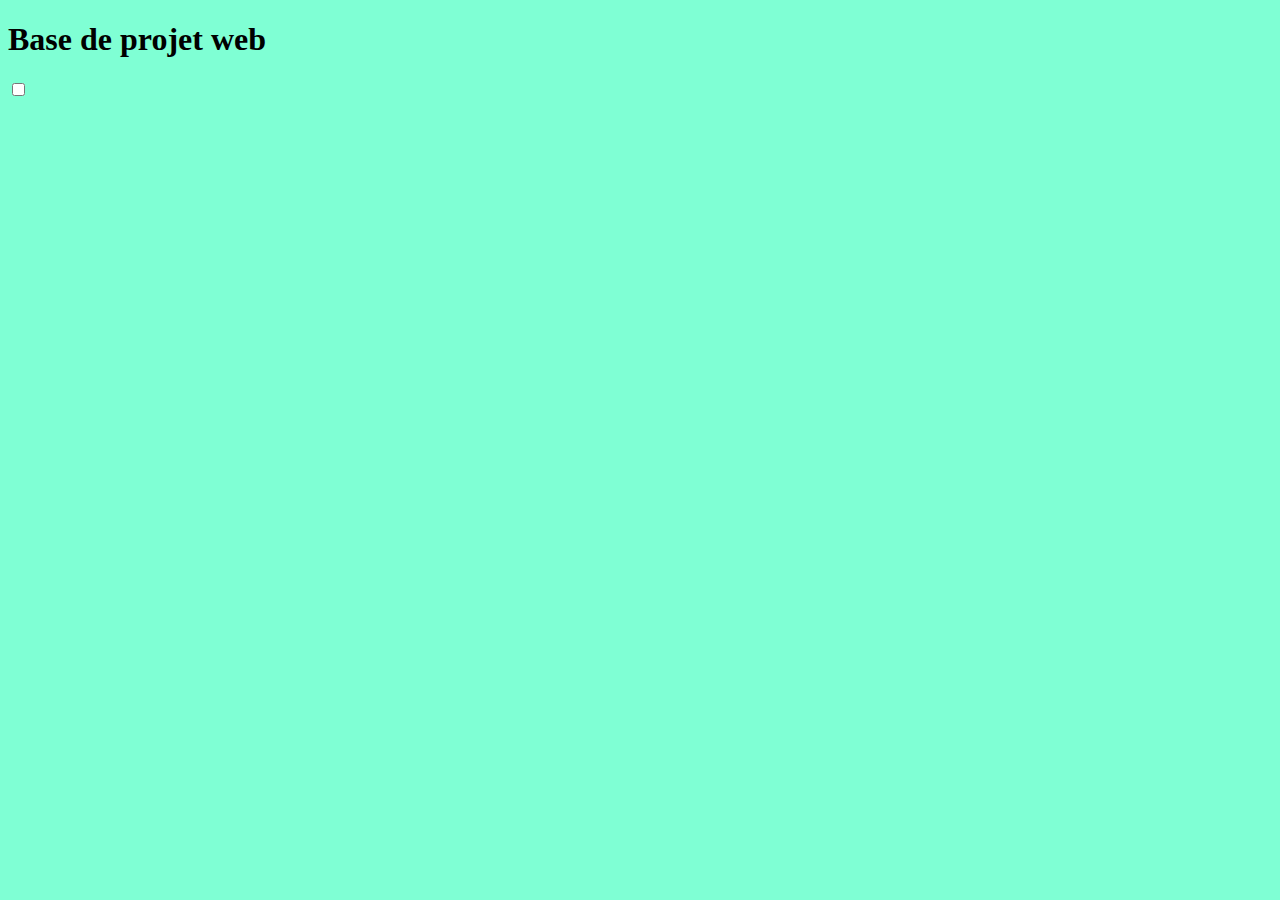
<file: Base/index.html>
<!DOCTYPE html>
<html lang="en">
<head>
    <meta charset="UTF-8">
    <title>Base</title>
    <link rel="stylesheet" href="css/style.css">
    <script src="js/code.js"></script>
</head>
<body>
<h1 id="h1Main">Base de projet web</h1>
<input id="chkTitle" type="checkbox">
<h3 id="lblTitle" class="hidden">Coucou</h3>
</body>
</html>
</file>
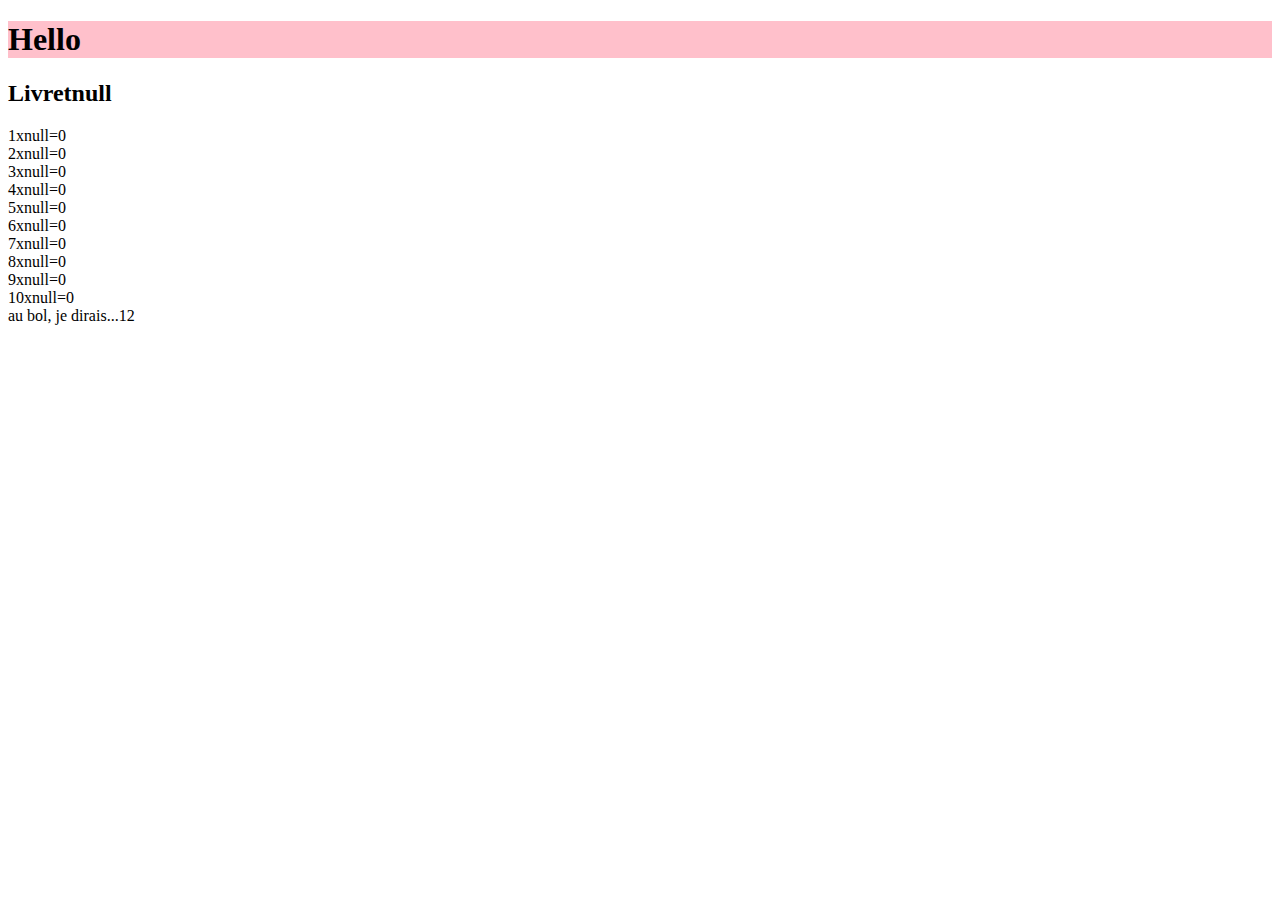
<file: start.html>
<!DOCTYPE html>
<html lang="en">
<head>
    <meta charset="UTF-8">
    <title>1</title>
</head>
<body>
<h1 id="h1Main" style="background-color: chocolate">Hello</h1>
</body>
<script>
    console.log("hello le monde");
    console.warn("hello les gens");
    console.info("hello les gars");
    console.error("fini");
    alert("je vais te poser une question");
    base = prompt("Quelle livret veux-tu ?");
    document.write("<h2>Livret"+base+" </h2>");
    for (i=1; i<=10; i++) {
        document.write(i + "x" + base + "=" + i*base + "<br>");
    }

    h1Main.style.backgroundColor = 'pink'

    document.write("au bol, je dirais..." + Math.floor(Math.random()*100))
</script>
</html>
</file>
<file: Base/css/style.css>
body {
    background-color: aquamarine;
}

.hidden{
    display: none;
}
</file>
